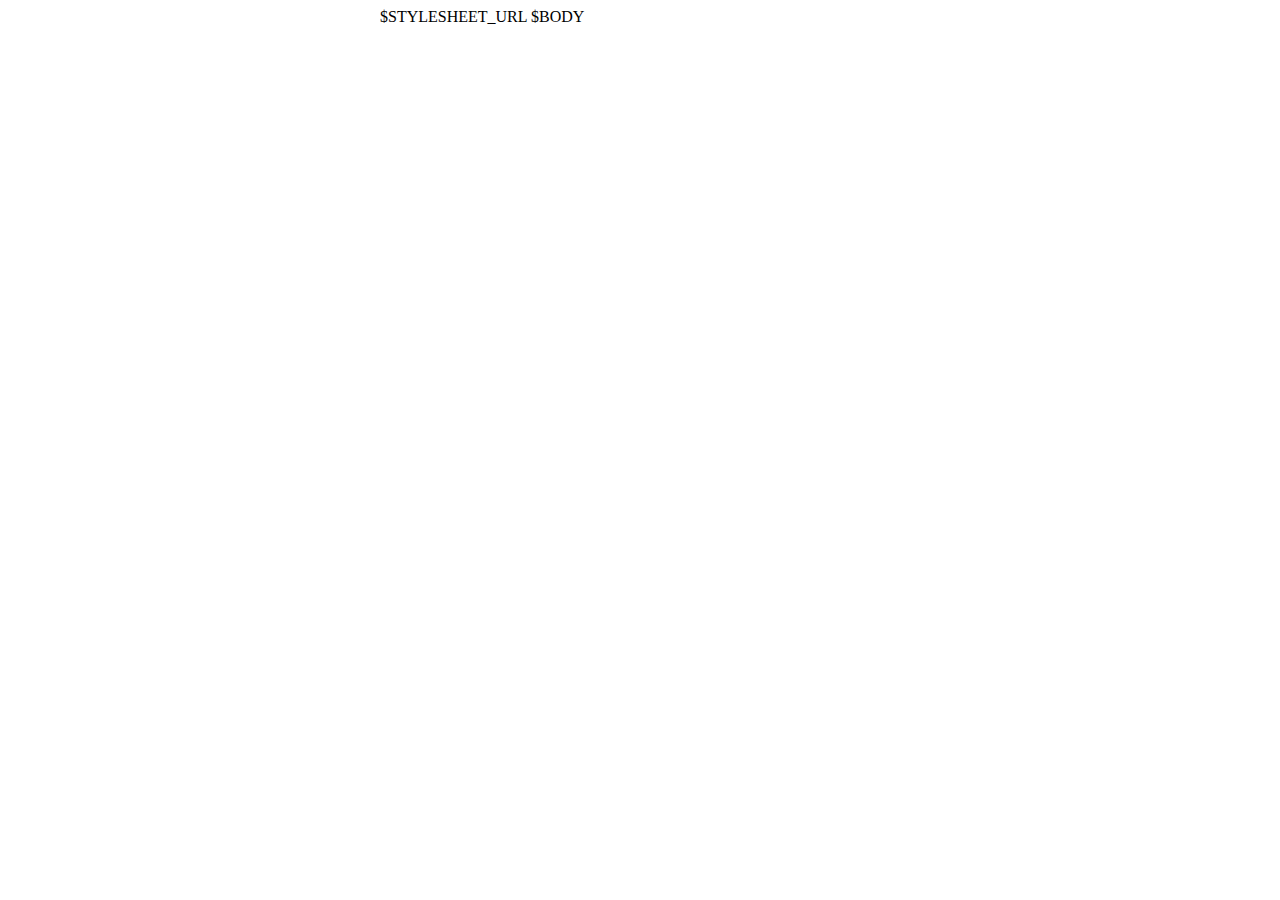
<file: src/file_parser/asset/template.html>
<!DOCTYPE html>
<html lang="en">
  <head>
    <meta charset="UTF-8" />
    <meta http-equiv="X-UA-Compatible" content="IE=edge" />
    <meta name="viewport" content="width=device-width, initial-scale=1.0" />
    $STYLESHEET_URL
    <title>$TITLE</title>
  </head>
  <body
    style="margin-left: auto; margin-right: auto; max-width: min(100%, 65ch)"
  >
    $BODY
  </body>
</html>
</file>
